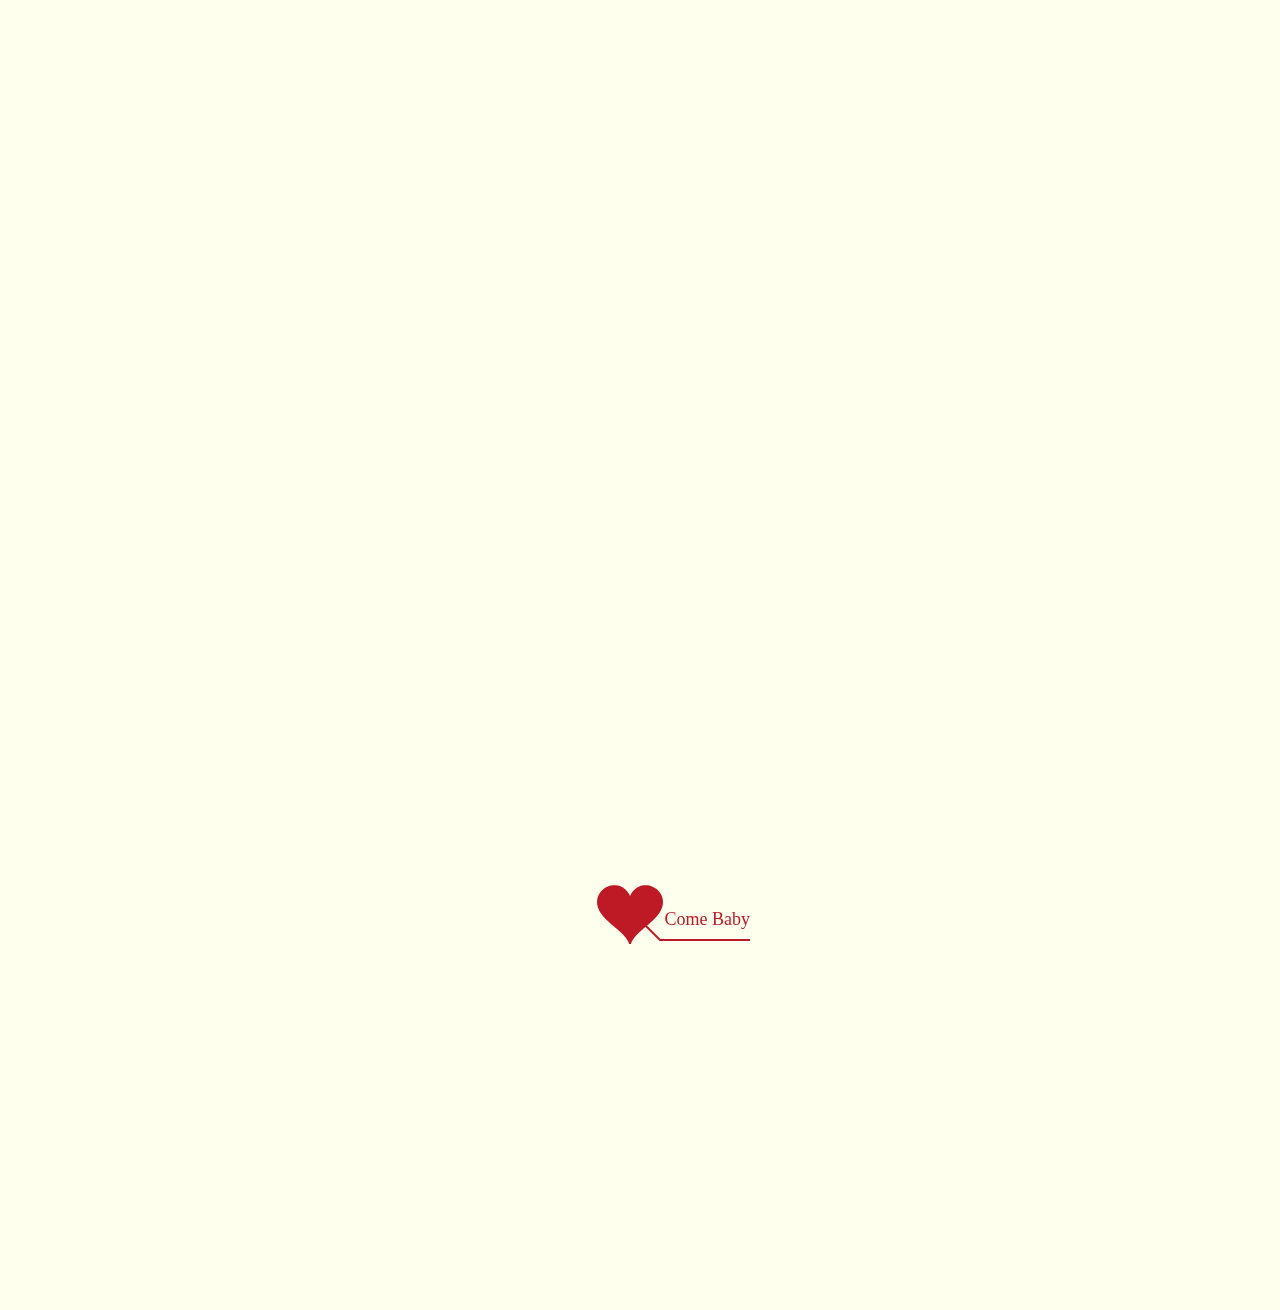
<file: demo/index.html>
﻿<html >
<head>
    <meta http-equiv="Content-Type" content="text/html; charset=UTF-8">
    <!-- <meta name="viewport" content="width=device-width, initial-scale=1,maximum-scale=1,minimum-scale=1,user-scalable=yes"> -->
		<title>情人节快乐</title>
        <link type="text/css" rel="stylesheet" href="./renxi/default.css">
		<script type="text/javascript" src="./renxi/jquery.min.js"></script>
		<script type="text/javascript" src="./renxi/jscex.min.js"></script>
		<script type="text/javascript" src="./renxi/jscex-parser.js"></script>
		<script type="text/javascript" src="./renxi/jscex-jit.js"></script>
		<script type="text/javascript" src="./renxi/jscex-builderbase.min.js"></script>
		<script type="text/javascript" src="./renxi/jscex-async.min.js"></script>
		<script type="text/javascript" src="./renxi/jscex-async-powerpack.min.js"></script>
		<script type="text/javascript" src="./renxi/functions.js" charset="utf-8"></script>
		<script type="text/javascript" src="./renxi/love.js" charset="utf-8"></script>
	    <style type="text/css">
<!--
.STYLE1 {color: #666666}
-->
        </style>
</head>
    <body>
<!-- 			<audio autoplay="autopaly">
					<source src="renxi.mp3" type="audio/mp3" />
			</audio>   -->
        <div id="main">
            <div id="error">本页面采用HTML5编辑，目前您的浏览器无法显示，请换成谷歌(<a href="http://www.google.cn/chrome/intl/zh-CN/landing_chrome.html?hl=zh-CN&brand=CHMI">Chrome</a>)或者火狐(<a href="http://firefox.com.cn/download/">Firefox</a>)浏览器，或者其他游览器的最新版本。</div>
             <div id="wrap">
                <div id="text">
                    <div id="code">
                        <font color="#FF0000">
                        情人节快乐 ~哈哈

                           <!--  <span class="say">亲爱的小寒寒，我爱你，虽然你看不见我对你的告白</span><br>
                            <span class="say"> </span><br>
                            <span class="say"> 我知道我不会甜言蜜语，但是我会用行动证明一切</span><br>
                            <span class="say"> </span><br>
                            <span class="say">你说我啰嗦，有些东西因为越在乎所以越失去</span><br>
                            <span class="say">因为我太爱你了，所以我失去你了</span><br>
                            <span class="say">因为我太啰嗦了，所以你离开了我</span><br>

                            <span class="say">虽然你看不见我的告白，但是我还是要把这些心里话说出来</span><br>
                            <span class="say"> </span><br>
                            <span class="say"><span class="space"></span> -- 爱你的仁希--</span> -->
                        </font>
                    </div>
                </div>
<!--                 <div id="clock-box">
                    <span class="STYLE1"></span><font color="#33CC00">亲爱的小寒，我喜欢你</font>
                    <span class="STYLE1">已经是……</span>
                  <div id="clock"></div>
              </div> -->
                <canvas id="canvas"></canvas>
            </div>

        </div>

    <script>
    </script>

    <script>
    (function(){
        var canvas = $('#canvas');

        if (!canvas[0].getContext) {
            $("#error").show();
            return false;        }

        // var width = canvas.width();
        // var height = canvas.height();
        var width =  $("#canvas").width();
        var height = 800;
        canvas.attr("width", width);
        canvas.attr("height", height);
        $("#canvas").css("top",'500');
        var opts = {
            seed: {
                x: width / 2 - 10,
                color: "rgb(190, 26, 37)",
                scale: 2
            },
            branch: [
                [535, 900, 570, 250, 500, 200, 30, 100,
                    [
                        [540, 500, 455, 417, 340, 400, 13, 100,
                            [
                                [450, 435, 434, 430, 394, 395, 2, 40]
                            ]
                         ],
                        [550, 445, 600, 356, 680, 345, 12, 100,
                            [
                                [578, 400, 648, 409, 661, 426, 3, 80]
                            ]
                        ],
                        [539, 281, 537, 248, 534, 217, 3, 40],
                        [546, 397, 413, 247, 328, 244, 9, 80,
                            [
                                [427, 286, 383, 253, 371, 205, 2, 40],
                                [498, 345, 435, 315, 395, 330, 4, 60]
                            ]
                        ],
                        [546, 357, 608, 252, 678, 221, 6, 100,
                            [
                                [590, 293, 646, 277, 648, 271, 2, 80]
                            ]
                        ]
                    ]
                ]
            ],
            bloom: {
                num: 700,
                width: 1080,
                height: 650,
            },
            footer: {
                width: 1200,
                height: 50,
                speed: 10,
            }
        }

        var tree = new Tree(canvas[0], width, height, opts);
        var seed = tree.seed;
        var foot = tree.footer;
        var hold = 1;

        canvas.click(function(e) {
            var offset = canvas.offset(), x, y;
            x = e.pageX - offset.left;
            y = e.pageY - offset.top;
            if (seed.hover(x, y)) {
                hold = 0;
                canvas.unbind("click");
                canvas.unbind("mousemove");
                canvas.removeClass('hand');
            }
        }).mousemove(function(e){
            var offset = canvas.offset(), x, y;
            x = e.pageX - offset.left;
            y = e.pageY - offset.top;
            canvas.toggleClass('hand', seed.hover(x, y));
        });

        var seedAnimate = eval(Jscex.compile("async", function () {
            seed.draw();
            while (hold) {
                $await(Jscex.Async.sleep(10));
            }
            while (seed.canScale()) {
                seed.scale(0.95);
                $await(Jscex.Async.sleep(10));
            }
            while (seed.canMove()) {
                seed.move(0, 2);
                foot.draw();
                $await(Jscex.Async.sleep(10));
            }
        }));

        var growAnimate = eval(Jscex.compile("async", function () {
            do {
    	        tree.grow();
                $await(Jscex.Async.sleep(10));
            } while (tree.canGrow());
        }));

        var flowAnimate = eval(Jscex.compile("async", function () {
            do {
    	        tree.flower(2);
                $await(Jscex.Async.sleep(10));
            } while (tree.canFlower());
        }));

        var moveAnimate = eval(Jscex.compile("async", function () {
            tree.snapshot("p1", 240, 0, 610, 680);
            while (tree.move("p1", 240, 0)) {
                foot.draw();
                $await(Jscex.Async.sleep(10));
            }
            foot.draw();
            tree.snapshot("p2", 500, 0, 610, 680);

            // 会有闪烁不得意这样做, (＞﹏＜)
            canvas.parent().css("background", "url(" + tree.toDataURL('image/png') + ")");
            canvas.css("background", "#ffe");
            $await(Jscex.Async.sleep(300));
            canvas.css("background", "none");
            $("#canvas").animate({top:'800px'}, 'slow');
        }));

        var jumpAnimate = eval(Jscex.compile("async", function () {
            var ctx = tree.ctx;
            while (true) {
                tree.ctx.clearRect(0, 0, width, height);
                tree.jump();
                foot.draw();
                $await(Jscex.Async.sleep(25));
            }
        }));

        var textAnimate = eval(Jscex.compile("async", function () {
		    // var together = new Date();
		    // together.setFullYear(2010,1 , 15); 			//时间年月日
		    // together.setHours(16);						//小时
		    // together.setMinutes(53);					//分钟
		    // together.setSeconds(0);					//秒前一位
		    // together.setMilliseconds(2);				//秒第二位

		    $("#code").show().typewriter();
            $("#clock-box").fadeIn(500);
            // while (true) {
            //     timeElapse(together);
            //     $await(Jscex.Async.sleep(1000));
            // }
        }));

        var runAsync = eval(Jscex.compile("async", function () {
            $await(seedAnimate());
            $await(growAnimate());
            $await(flowAnimate());
            $await(moveAnimate());

            textAnimate().start();

            // $await(jumpAnimate());
        }));

        runAsync().start();
    })();
    </script></body></html>
</file>
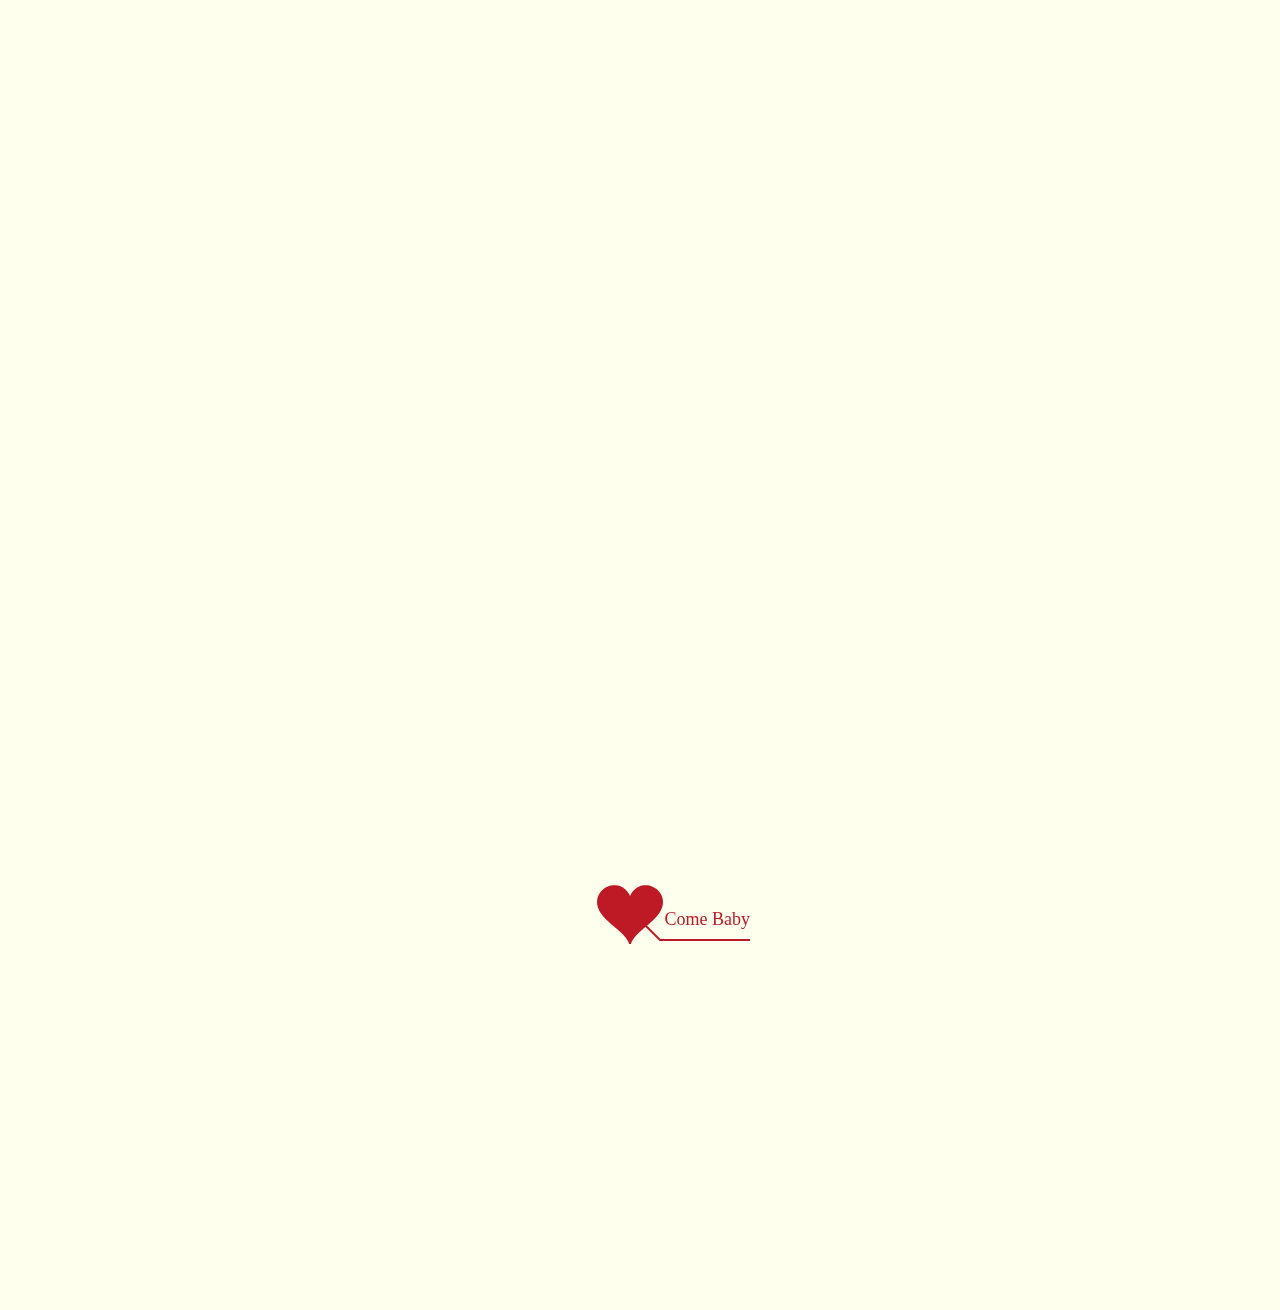
<file: heyman/index.html>
﻿<html >
<head>
    <meta http-equiv="Content-Type" content="text/html; charset=UTF-8">
    <!-- <meta name="viewport" content="width=device-width, initial-scale=1,maximum-scale=1,minimum-scale=1,user-scalable=yes"> -->
		<title>情人节快乐</title>
        <link type="text/css" rel="stylesheet" href="./renxi/default.css">
		<script type="text/javascript" src="./renxi/jquery.min.js"></script>
		<script type="text/javascript" src="./renxi/jscex.min.js"></script>
		<script type="text/javascript" src="./renxi/jscex-parser.js"></script>
		<script type="text/javascript" src="./renxi/jscex-jit.js"></script>
		<script type="text/javascript" src="./renxi/jscex-builderbase.min.js"></script>
		<script type="text/javascript" src="./renxi/jscex-async.min.js"></script>
		<script type="text/javascript" src="./renxi/jscex-async-powerpack.min.js"></script>
		<script type="text/javascript" src="./renxi/functions.js" charset="utf-8"></script>
		<script type="text/javascript" src="./renxi/love.js" charset="utf-8"></script>
	    <style type="text/css">
<!--
.STYLE1 {color: #666666}
-->
        </style>
</head>
    <body>
<!-- 			<audio autoplay="autopaly">
					<source src="renxi.mp3" type="audio/mp3" />
			</audio>   -->
        <div id="main">
            <div id="error">本页面采用HTML5编辑，目前您的浏览器无法显示，请换成谷歌(<a href="http://www.google.cn/chrome/intl/zh-CN/landing_chrome.html?hl=zh-CN&brand=CHMI">Chrome</a>)或者火狐(<a href="http://firefox.com.cn/download/">Firefox</a>)浏览器，或者其他游览器的最新版本。</div>
             <div id="wrap">
                <div id="text">
                    <div id="code">
                        <font color="#FF0000">
                        姚艳霞：情人节快乐

                           <!--  <span class="say">亲爱的小寒寒，我爱你，虽然你看不见我对你的告白</span><br>
                            <span class="say"> </span><br>
                            <span class="say"> 我知道我不会甜言蜜语，但是我会用行动证明一切</span><br>
                            <span class="say"> </span><br>
                            <span class="say">你说我啰嗦，有些东西因为越在乎所以越失去</span><br>
                            <span class="say">因为我太爱你了，所以我失去你了</span><br>
                            <span class="say">因为我太啰嗦了，所以你离开了我</span><br>

                            <span class="say">虽然你看不见我的告白，但是我还是要把这些心里话说出来</span><br>
                            <span class="say"> </span><br>
                            <span class="say"><span class="space"></span> -- 爱你的仁希--</span> -->
                        </font>
                    </div>
                </div>
<!--                 <div id="clock-box">
                    <span class="STYLE1"></span><font color="#33CC00">亲爱的小寒，我喜欢你</font>
                    <span class="STYLE1">已经是……</span>
                  <div id="clock"></div>
              </div> -->
                <canvas id="canvas"></canvas>
            </div>

        </div>

    <script>
    </script>

    <script>
    (function(){
        var canvas = $('#canvas');

        if (!canvas[0].getContext) {
            $("#error").show();
            return false;        }

        // var width = canvas.width();
        // var height = canvas.height();
        var width =  $("#canvas").width();
        var height = 800;
        canvas.attr("width", width);
        canvas.attr("height", height);
        $("#canvas").css("top",'500');
        var opts = {
            seed: {
                x: width / 2 - 10,
                color: "rgb(190, 26, 37)",
                scale: 2
            },
            branch: [
                [535, 900, 570, 250, 500, 200, 30, 100,
                    [
                        [540, 500, 455, 417, 340, 400, 13, 100,
                            [
                                [450, 435, 434, 430, 394, 395, 2, 40]
                            ]
                         ],
                        [550, 445, 600, 356, 680, 345, 12, 100,
                            [
                                [578, 400, 648, 409, 661, 426, 3, 80]
                            ]
                        ],
                        [539, 281, 537, 248, 534, 217, 3, 40],
                        [546, 397, 413, 247, 328, 244, 9, 80,
                            [
                                [427, 286, 383, 253, 371, 205, 2, 40],
                                [498, 345, 435, 315, 395, 330, 4, 60]
                            ]
                        ],
                        [546, 357, 608, 252, 678, 221, 6, 100,
                            [
                                [590, 293, 646, 277, 648, 271, 2, 80]
                            ]
                        ]
                    ]
                ]
            ],
            bloom: {
                num: 700,
                width: 1080,
                height: 650,
            },
            footer: {
                width: 1200,
                height: 50,
                speed: 10,
            }
        }

        var tree = new Tree(canvas[0], width, height, opts);
        var seed = tree.seed;
        var foot = tree.footer;
        var hold = 1;

        canvas.click(function(e) {
            var offset = canvas.offset(), x, y;
            x = e.pageX - offset.left;
            y = e.pageY - offset.top;
            if (seed.hover(x, y)) {
                hold = 0;
                canvas.unbind("click");
                canvas.unbind("mousemove");
                canvas.removeClass('hand');
            }
        }).mousemove(function(e){
            var offset = canvas.offset(), x, y;
            x = e.pageX - offset.left;
            y = e.pageY - offset.top;
            canvas.toggleClass('hand', seed.hover(x, y));
        });

        var seedAnimate = eval(Jscex.compile("async", function () {
            seed.draw();
            while (hold) {
                $await(Jscex.Async.sleep(10));
            }
            while (seed.canScale()) {
                seed.scale(0.95);
                $await(Jscex.Async.sleep(10));
            }
            while (seed.canMove()) {
                seed.move(0, 2);
                foot.draw();
                $await(Jscex.Async.sleep(10));
            }
        }));

        var growAnimate = eval(Jscex.compile("async", function () {
            do {
    	        tree.grow();
                $await(Jscex.Async.sleep(10));
            } while (tree.canGrow());
        }));

        var flowAnimate = eval(Jscex.compile("async", function () {
            do {
    	        tree.flower(2);
                $await(Jscex.Async.sleep(10));
            } while (tree.canFlower());
        }));

        var moveAnimate = eval(Jscex.compile("async", function () {
            tree.snapshot("p1", 240, 0, 610, 680);
            while (tree.move("p1", 240, 0)) {
                foot.draw();
                $await(Jscex.Async.sleep(10));
            }
            foot.draw();
            tree.snapshot("p2", 500, 0, 610, 680);

            // 会有闪烁不得意这样做, (＞﹏＜)
            canvas.parent().css("background", "url(" + tree.toDataURL('image/png') + ")");
            canvas.css("background", "#ffe");
            $await(Jscex.Async.sleep(300));
            canvas.css("background", "none");
            $("#canvas").animate({top:'800px'}, 'slow');
        }));

        var jumpAnimate = eval(Jscex.compile("async", function () {
            var ctx = tree.ctx;
            while (true) {
                tree.ctx.clearRect(0, 0, width, height);
                tree.jump();
                foot.draw();
                $await(Jscex.Async.sleep(25));
            }
        }));

        var textAnimate = eval(Jscex.compile("async", function () {
		    // var together = new Date();
		    // together.setFullYear(2010,1 , 15); 			//时间年月日
		    // together.setHours(16);						//小时
		    // together.setMinutes(53);					//分钟
		    // together.setSeconds(0);					//秒前一位
		    // together.setMilliseconds(2);				//秒第二位

		    $("#code").show().typewriter();
            $("#clock-box").fadeIn(500);
            // while (true) {
            //     timeElapse(together);
            //     $await(Jscex.Async.sleep(1000));
            // }
        }));

        var runAsync = eval(Jscex.compile("async", function () {
            $await(seedAnimate());
            $await(growAnimate());
            $await(flowAnimate());
            $await(moveAnimate());

            textAnimate().start();

            // $await(jumpAnimate());
        }));

        runAsync().start();
    })();
    </script></body></html>
</file>
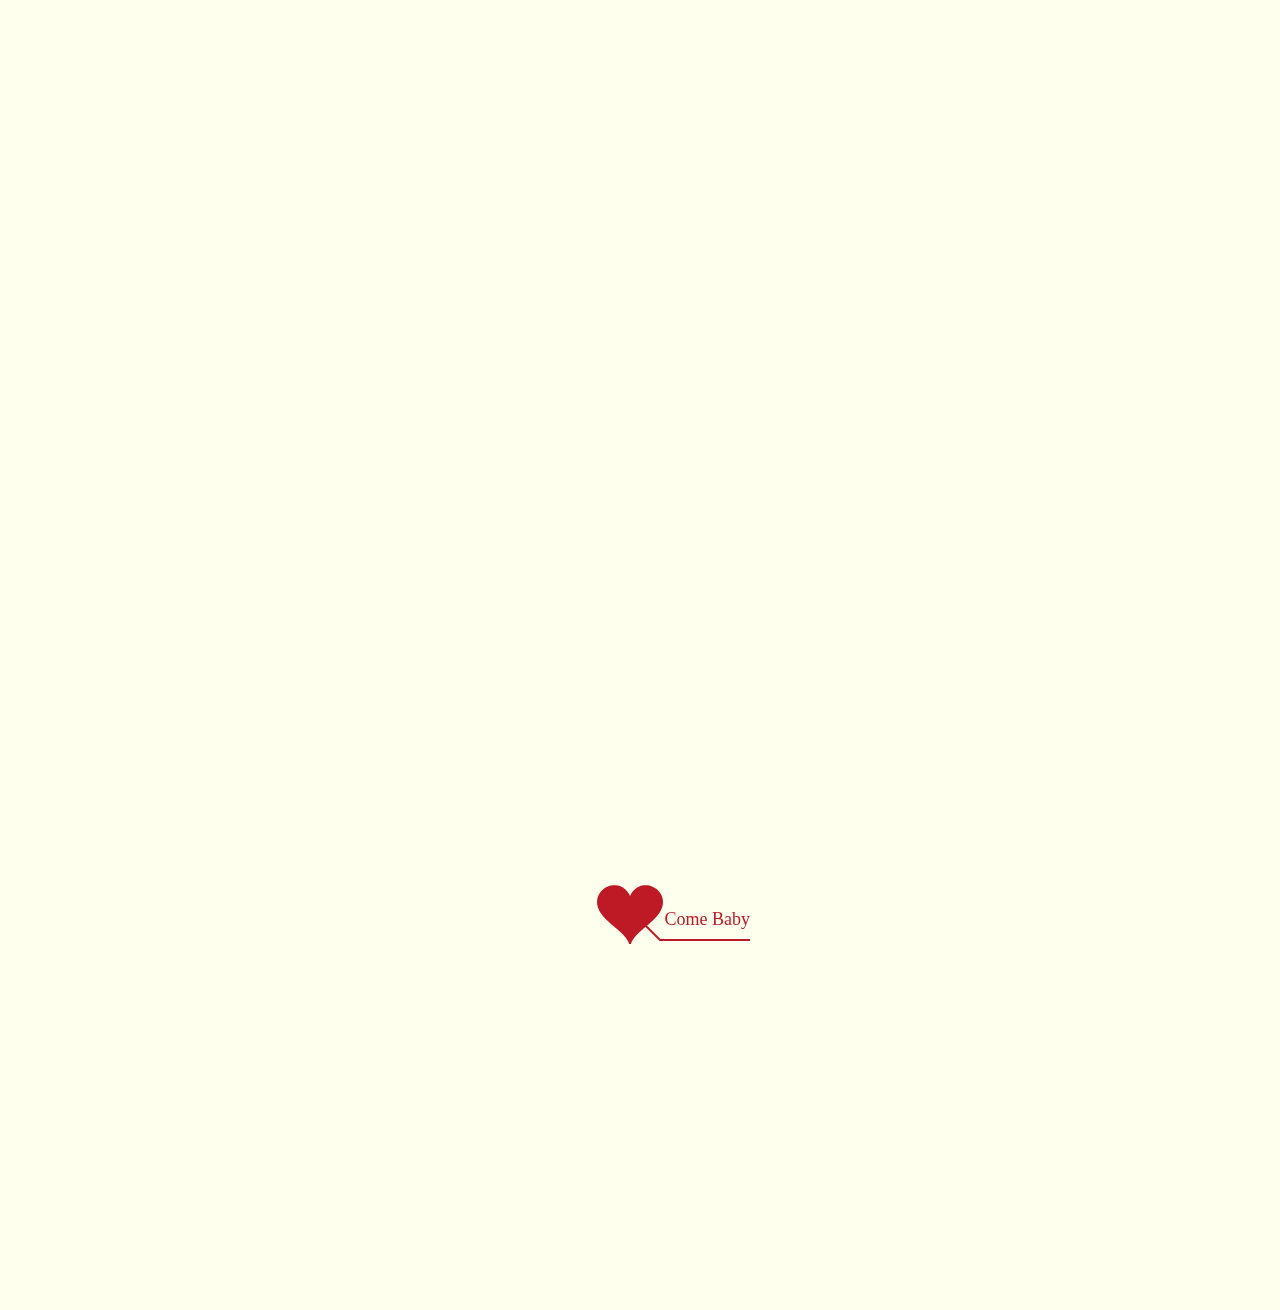
<file: zhaoshang/index.html>
﻿<html >
<head>
    <meta http-equiv="Content-Type" content="text/html; charset=UTF-8">
    <!-- <meta name="viewport" content="width=device-width, initial-scale=1,maximum-scale=1,minimum-scale=1,user-scalable=yes"> -->
		<title>情人节快乐</title>
        <link type="text/css" rel="stylesheet" href="./renxi/default.css">
		<script type="text/javascript" src="./renxi/jquery.min.js"></script>
		<script type="text/javascript" src="./renxi/jscex.min.js"></script>
		<script type="text/javascript" src="./renxi/jscex-parser.js"></script>
		<script type="text/javascript" src="./renxi/jscex-jit.js"></script>
		<script type="text/javascript" src="./renxi/jscex-builderbase.min.js"></script>
		<script type="text/javascript" src="./renxi/jscex-async.min.js"></script>
		<script type="text/javascript" src="./renxi/jscex-async-powerpack.min.js"></script>
		<script type="text/javascript" src="./renxi/functions.js" charset="utf-8"></script>
		<script type="text/javascript" src="./renxi/love.js" charset="utf-8"></script>
	    <style type="text/css">
<!--
.STYLE1 {color: #666666}
-->
        </style>
</head>
    <body>
<!-- 			<audio autoplay="autopaly">
					<source src="renxi.mp3" type="audio/mp3" />
			</audio>   -->
        <div id="main">
            <div id="error">本页面采用HTML5编辑，目前您的浏览器无法显示，请换成谷歌(<a href="http://www.google.cn/chrome/intl/zh-CN/landing_chrome.html?hl=zh-CN&brand=CHMI">Chrome</a>)或者火狐(<a href="http://firefox.com.cn/download/">Firefox</a>)浏览器，或者其他游览器的最新版本。</div>
             <div id="wrap">
                <div id="text">
                    <div id="code">
                        <font color="#FF0000">
                        亲爱的娜娜：情人节快乐
                        </font>
                    </div>
                </div>
<!--                 <div id="clock-box">
                    <span class="STYLE1"></span><font color="#33CC00">亲爱的小寒，我喜欢你</font>
                    <span class="STYLE1">已经是……</span>
                  <div id="clock"></div>
              </div> -->
                <canvas id="canvas"></canvas>
            </div>

        </div>

    <script>
    </script>

    <script>
    (function(){
        var canvas = $('#canvas');

        if (!canvas[0].getContext) {
            $("#error").show();
            return false;        }

        // var width = canvas.width();
        // var height = canvas.height();
        var width =  $("#canvas").width();
        var height = 800;
        canvas.attr("width", width);
        canvas.attr("height", height);
        $("#canvas").css("top",'500');
        var opts = {
            seed: {
                x: width / 2 - 10,
                color: "rgb(190, 26, 37)",
                scale: 2
            },
            branch: [
                [535, 900, 570, 250, 500, 200, 30, 100,
                    [
                        [540, 500, 455, 417, 340, 400, 13, 100,
                            [
                                [450, 435, 434, 430, 394, 395, 2, 40]
                            ]
                         ],
                        [550, 445, 600, 356, 680, 345, 12, 100,
                            [
                                [578, 400, 648, 409, 661, 426, 3, 80]
                            ]
                        ],
                        [539, 281, 537, 248, 534, 217, 3, 40],
                        [546, 397, 413, 247, 328, 244, 9, 80,
                            [
                                [427, 286, 383, 253, 371, 205, 2, 40],
                                [498, 345, 435, 315, 395, 330, 4, 60]
                            ]
                        ],
                        [546, 357, 608, 252, 678, 221, 6, 100,
                            [
                                [590, 293, 646, 277, 648, 271, 2, 80]
                            ]
                        ]
                    ]
                ]
            ],
            bloom: {
                num: 700,
                width: 1080,
                height: 650,
            },
            footer: {
                width: 1200,
                height: 50,
                speed: 10,
            }
        }

        var tree = new Tree(canvas[0], width, height, opts);
        var seed = tree.seed;
        var foot = tree.footer;
        var hold = 1;

        canvas.click(function(e) {
            var offset = canvas.offset(), x, y;
            x = e.pageX - offset.left;
            y = e.pageY - offset.top;
            if (seed.hover(x, y)) {
                hold = 0;
                canvas.unbind("click");
                canvas.unbind("mousemove");
                canvas.removeClass('hand');
            }
        }).mousemove(function(e){
            var offset = canvas.offset(), x, y;
            x = e.pageX - offset.left;
            y = e.pageY - offset.top;
            canvas.toggleClass('hand', seed.hover(x, y));
        });

        var seedAnimate = eval(Jscex.compile("async", function () {
            seed.draw();
            while (hold) {
                $await(Jscex.Async.sleep(10));
            }
            while (seed.canScale()) {
                seed.scale(0.95);
                $await(Jscex.Async.sleep(10));
            }
            while (seed.canMove()) {
                seed.move(0, 2);
                foot.draw();
                $await(Jscex.Async.sleep(10));
            }
        }));

        var growAnimate = eval(Jscex.compile("async", function () {
            do {
    	        tree.grow();
                $await(Jscex.Async.sleep(10));
            } while (tree.canGrow());
        }));

        var flowAnimate = eval(Jscex.compile("async", function () {
            do {
    	        tree.flower(2);
                $await(Jscex.Async.sleep(10));
            } while (tree.canFlower());
        }));

        var moveAnimate = eval(Jscex.compile("async", function () {
            tree.snapshot("p1", 240, 0, 610, 680);
            while (tree.move("p1", 240, 0)) {
                foot.draw();
                $await(Jscex.Async.sleep(10));
            }
            foot.draw();
            tree.snapshot("p2", 500, 0, 610, 680);

            // 会有闪烁不得意这样做, (＞﹏＜)
            canvas.parent().css("background", "url(" + tree.toDataURL('image/png') + ")");
            canvas.css("background", "#ffe");
            $await(Jscex.Async.sleep(300));
            canvas.css("background", "none");
            $("#canvas").animate({top:'800px'}, 'slow');
        }));

        var jumpAnimate = eval(Jscex.compile("async", function () {
            var ctx = tree.ctx;
            while (true) {
                tree.ctx.clearRect(0, 0, width, height);
                tree.jump();
                foot.draw();
                $await(Jscex.Async.sleep(25));
            }
        }));

        var textAnimate = eval(Jscex.compile("async", function () {
		    // var together = new Date();
		    // together.setFullYear(2010,1 , 15); 			//时间年月日
		    // together.setHours(16);						//小时
		    // together.setMinutes(53);					//分钟
		    // together.setSeconds(0);					//秒前一位
		    // together.setMilliseconds(2);				//秒第二位

		    $("#code").show().typewriter();
            $("#clock-box").fadeIn(500);
            // while (true) {
            //     timeElapse(together);
            //     $await(Jscex.Async.sleep(1000));
            // }
        }));

        var runAsync = eval(Jscex.compile("async", function () {
            $await(seedAnimate());
            $await(growAnimate());
            $await(flowAnimate());
            $await(moveAnimate());

            textAnimate().start();

            // $await(jumpAnimate());
        }));

        runAsync().start();
    })();
    </script></body></html>
</file>
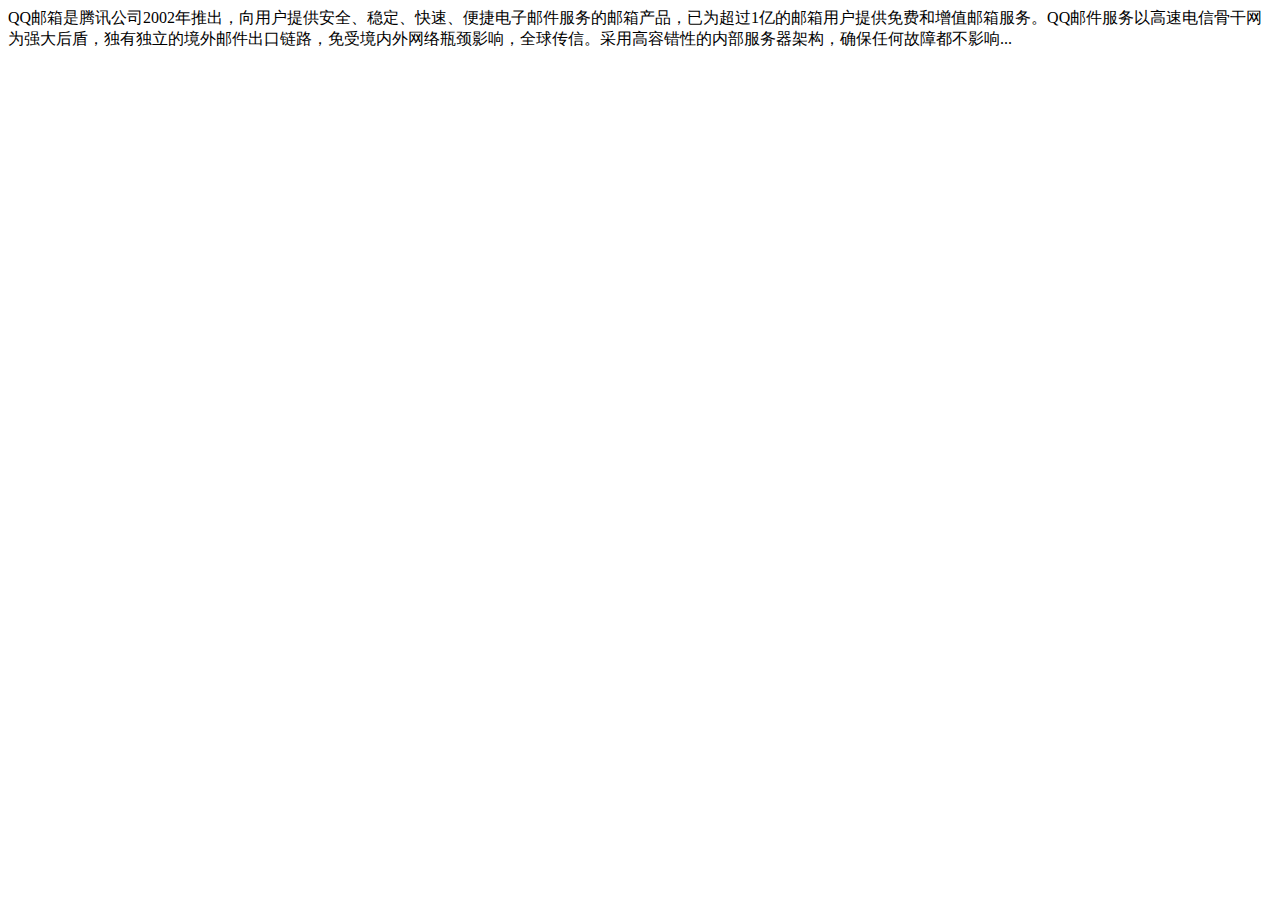
<file: boke.html>
<!DOCTYPE html>
<html>
<head>
    <title>bo</title>
</head>
<body>
    QQ邮箱是腾讯公司2002年推出，向用户提供安全、稳定、快速、便捷电子邮件服务的邮箱产品，已为超过1亿的邮箱用户提供免费和增值邮箱服务。QQ邮件服务以高速电信骨干网为强大后盾，独有独立的境外邮件出口链路，免受境内外网络瓶颈影响，全球传信。采用高容错性的内部服务器架构，确保任何故障都不影响...
</body>
</html>
</file>
<file: demo/renxi/default.css>
body{margin:0;padding:0;background:#ffe;font-size:14px;font-family:'微软雅黑','宋体',sans-serif;color:#231F20;overflow:auto}
a {color:#000;font-size:14px;}
#main{width:100%;}
#wrap{position:relative;margin:0 auto;
    width:auto;height:auto;
    margin-top:10px;}
#text{/*width:400px;*/height:425px;/*left:60px;top:80px;*/position:absolute; width: 100%;}
#code{font-size: 79px;display: none; margin-top: 175px;margin-left: 5px;}
#clock-box {position:absolute;/*left:60px;top:550px;*/font-size:28px;display:none;}
#clock-box a {font-size:28px;text-decoration:none;}
#clock{margin-left:48px;}
#clock .digit {font-size:64px;}
#canvas{margin:0 auto;width:auto;height:auto; width:100%;position:absolute;}
#error{margin:0 auto;text-align:center;margin-top:60px;display:none;}
.hand{cursor:pointer;}
.say{margin-left:5px;}
.space{margin-right:150px;}
</file>
<file: heyman/renxi/default.css>
body{margin:0;padding:0;background:#ffe;font-size:14px;font-family:'微软雅黑','宋体',sans-serif;color:#231F20;overflow:auto}
a {color:#000;font-size:14px;}
#main{width:100%;}
#wrap{position:relative;margin:0 auto;
    width:auto;height:auto;
    margin-top:10px;}
#text{/*width:400px;*/height:425px;/*left:60px;top:80px;*/position:absolute; width: 100%;}
#code{font-size: 79px;display: none; margin-top: 175px;margin-left: 5px;}
#clock-box {position:absolute;/*left:60px;top:550px;*/font-size:28px;display:none;}
#clock-box a {font-size:28px;text-decoration:none;}
#clock{margin-left:48px;}
#clock .digit {font-size:64px;}
#canvas{margin:0 auto;width:auto;height:auto; width:100%;position:absolute;}
#error{margin:0 auto;text-align:center;margin-top:60px;display:none;}
.hand{cursor:pointer;}
.say{margin-left:5px;}
.space{margin-right:150px;}
</file>
<file: zhaoshang/renxi/default.css>
body{margin:0;padding:0;background:#ffe;font-size:14px;font-family:'微软雅黑','宋体',sans-serif;color:#231F20;overflow:auto}
a {color:#000;font-size:14px;}
#main{width:100%;}
#wrap{position:relative;margin:0 auto;
    width:auto;height:auto;
    margin-top:10px;}
#text{/*width:400px;*/height:425px;/*left:60px;top:80px;*/position:absolute; width: 100%;}
#code{font-size: 79px;display: none; margin-top: 175px;margin-left: 5px;}
#clock-box {position:absolute;/*left:60px;top:550px;*/font-size:28px;display:none;}
#clock-box a {font-size:28px;text-decoration:none;}
#clock{margin-left:48px;}
#clock .digit {font-size:64px;}
#canvas{margin:0 auto;width:auto;height:auto; width:100%;position:absolute;}
#error{margin:0 auto;text-align:center;margin-top:60px;display:none;}
.hand{cursor:pointer;}
.say{margin-left:5px;}
.space{margin-right:150px;}
</file>
